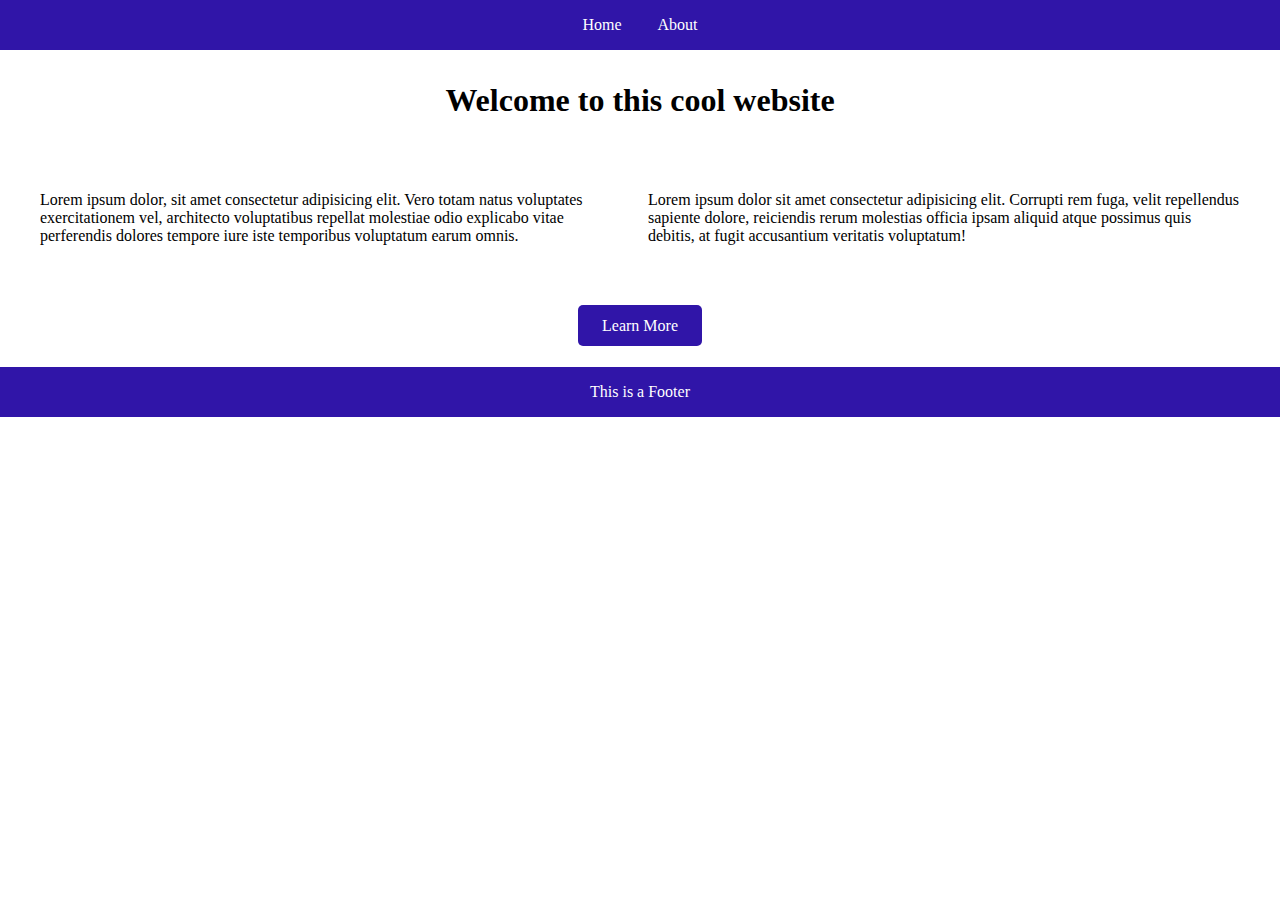
<file: index.html>
<!DOCTYPE html>
<html lang="en">
<head>
    <meta charset="UTF-8">
    <meta name="viewport" content="width=device-width, initial-scale=1.0">
    <title>Home</title>
    <link rel="stylesheet" href="styles.css">
</head>
<body>
    <nav class="navigation-bar">
        <a href="index.html">Home</a>
        <a href="about.html">About</a>
    </nav>

    <header class="splash">
        <h1>Welcome to this cool website</h1>
    </header>

    <section class="content-container">
        <p>Lorem ipsum dolor, sit amet consectetur adipisicing elit. Vero totam natus voluptates exercitationem vel, architecto voluptatibus repellat molestiae odio explicabo vitae perferendis dolores tempore iure iste temporibus voluptatum earum omnis.</p>
        <p>Lorem ipsum dolor sit amet consectetur adipisicing elit. Corrupti rem fuga, velit repellendus sapiente dolore, reiciendis rerum molestias officia ipsam aliquid atque possimus quis debitis, at fugit accusantium veritatis voluptatum!</p>
    </section>

    <section class="learn-more">
        <a href="about.html" class="learn-more-button">Learn More</a>
    </section>

    <footer class="footer">
        <p>This is a Footer</p>
    </footer>
</body>
</html>
</file>
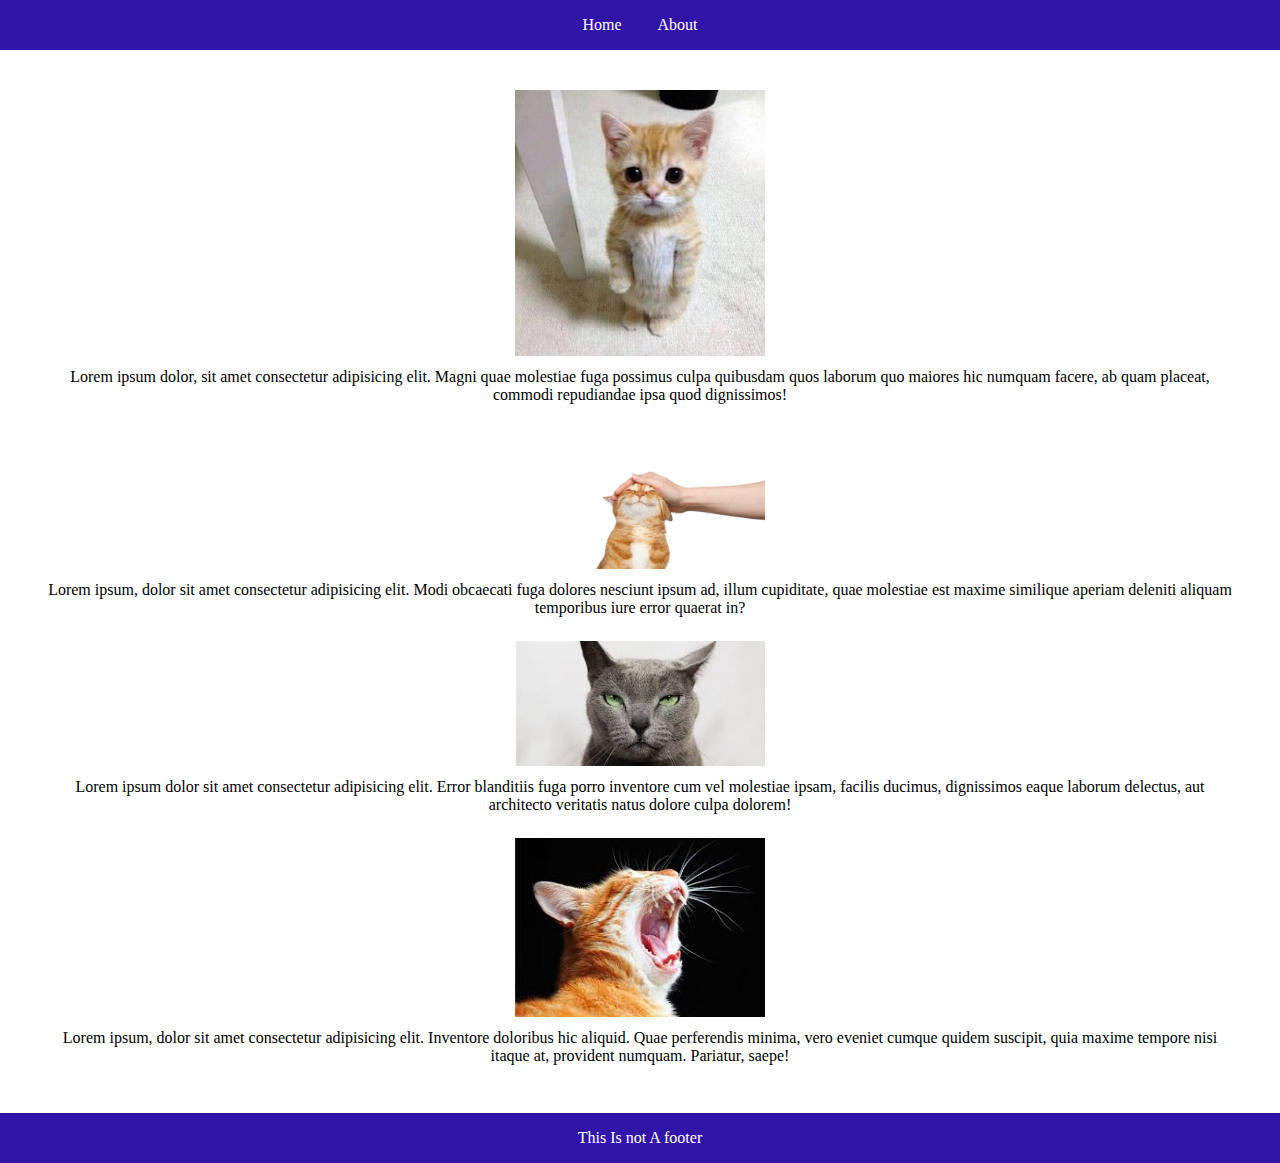
<file: about.html>
<!DOCTYPE html>
<html lang="en">
<head>
    <meta charset="UTF-8">
    <meta name="viewport" content="width=device-width, initial-scale=1.0">
    <title>Document</title>
    <link rel="stylesheet" href="styles.css">
</head>
<body>
    <nav class="navigation-bar">
        <a href="index.html">Home</a>
        <a href="about.html">About</a>
    </nav>

    <section class="about-content">
        <div class="content-block">
            <img src="Gato.webp">
            <p>Lorem ipsum dolor, sit amet consectetur adipisicing elit. Magni quae molestiae fuga possimus culpa quibusdam quos laborum quo maiores hic numquam facere, ab quam placeat, commodi repudiandae ipsa quod dignissimos!</p>
        </div>
        <div class="content-block">
            <img src="happy.webp">
            <p>Lorem ipsum, dolor sit amet consectetur adipisicing elit. Modi obcaecati fuga dolores nesciunt ipsum ad, illum cupiditate, quae molestiae est maxime similique aperiam deleniti aliquam temporibus iure error quaerat in?</p>
        </div>
        <div class="content-block">
            <img src="vibe.jpg">
            <p>Lorem ipsum dolor sit amet consectetur adipisicing elit. Error blanditiis fuga porro inventore cum vel molestiae ipsam, facilis ducimus, dignissimos eaque laborum delectus, aut architecto veritatis natus dolore culpa dolorem!</p>
        </div>
        <div class="content-block">
            <img src="Scary.jpg">
            <p>Lorem ipsum, dolor sit amet consectetur adipisicing elit. Inventore doloribus hic aliquid. Quae perferendis minima, vero eveniet cumque quidem suscipit, quia maxime tempore nisi itaque at, provident numquam. Pariatur, saepe!</p>
        </div>
    </section>

    <footer class="footer">
        <p>This Is not A footer</p>
    </footer>
</body>
</html>
</file>
<file: styles.css>
* {
    margin: 0;
    padding: 0;
    box-sizing: border-box;
}

.navigation-bar {
    background-color: #3015a8;
    padding: 16px;
    text-align: center;
}

.navigation-bar a {
    color: white;
    padding: 8px 16px;
    text-decoration: none;
}

.splash {
    background-color: white;
    padding: 32px;
    text-align: center;
}

.content-container {
    display: flex;
    flex-wrap: wrap;
    padding: 32px;
}

.content-container p {
    margin: 8px;
    flex: 1;
    min-width: 45%;
}

.learn-more {
    text-align: center;
    margin: 32px 0;
}

.learn-more-button {
    padding: 12px 24px;
    background-color: #3015a8;
    color: white;
    text-decoration: none;
    border-radius: 5px;
}

.footer {
    background-color: #3015a8;
    color: white;
    text-align: center;
    padding: 16px;
}

.about-content {
    display: flex;
    flex-wrap: wrap;
    padding: 32px;
}

.content-block {
    margin: 8px;
    text-align: center;
}

.content-block img {
    width: 100%;
    max-width: 250px;
    height: auto;
}

.content-block p {
    padding: 8px;
}

@media screen and (max-width: 800px) {
    .content-container {
        flex-direction: column;
    }

    .content-container p {
        width: 100%;
        margin-bottom: 16px;
    }

    .content-block {
        width: 100%;
    }
}
</file>
